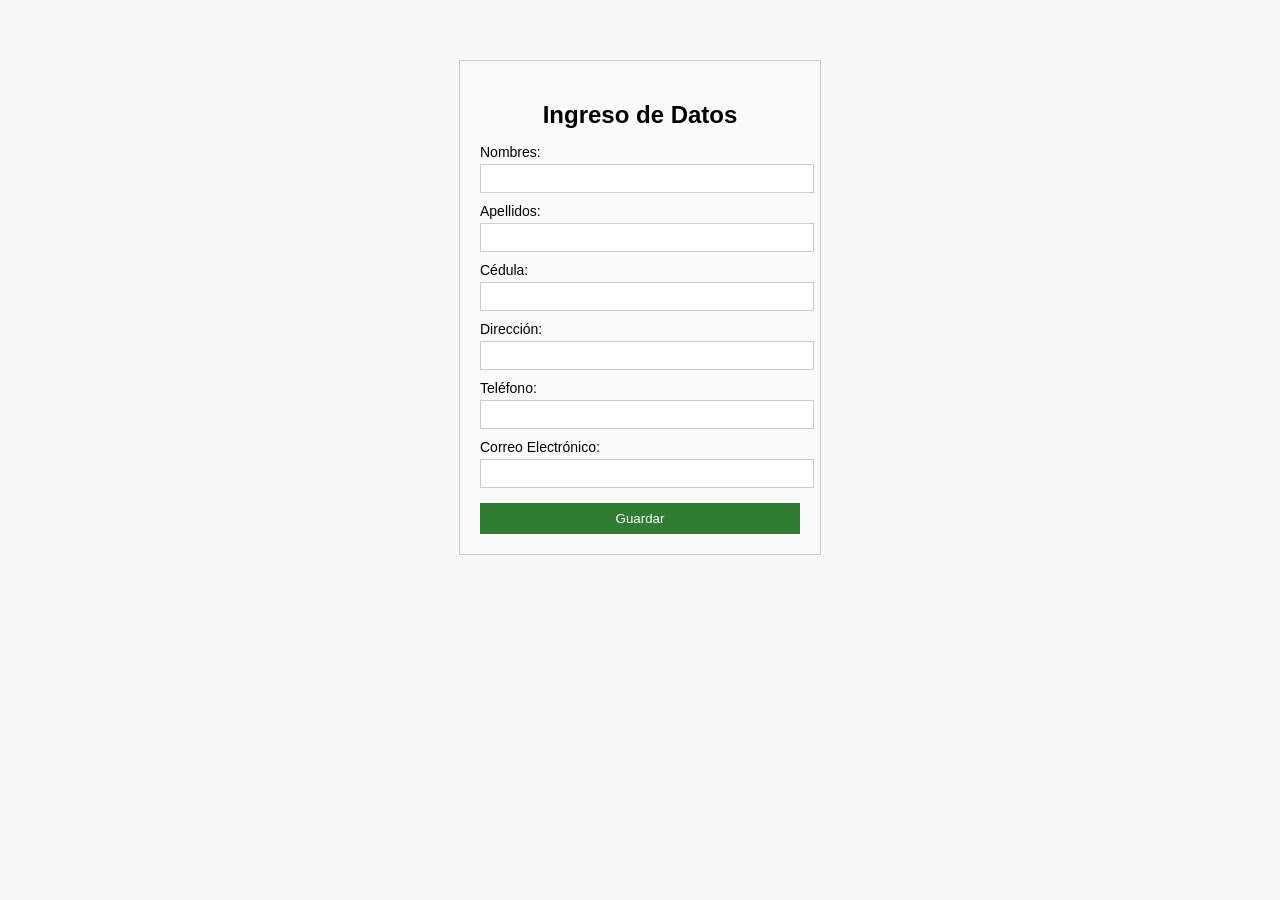
<file: Taller 3/index.html>
<!DOCTYPE html>
<html lang="es">
<head>
    <meta charset="UTF-8">
    <title>Registro de Informacion</title>
    <link rel="stylesheet" href="estilos.css">
</head>
<body>

    <div class="contenedor">
        <h2>Ingreso de Datos</h2>

        <form id="formulario">
            <label>Nombres:</label>
            <input type="text" name="nombres" required>

            <label>Apellidos:</label>
            <input type="text" name="apellidos" required>

            <label>Cédula:</label>
            <input type="text" name="cedula" maxlength="10" pattern="[0-9]{1,10}" required>

            <label>Dirección:</label>
            <input type="text" name="direccion" required>

            <label>Teléfono:</label>
            <input type="tel" name="telefono" maxlength="10" pattern="[0-9]{1,10}" required>

            <label>Correo Electrónico:</label>
            <input type="email" name="correo" required>

            <button type="submit">Guardar</button>
        </form>
    </div>

    <script>
        const form = document.getElementById("formulario");

        form.addEventListener("submit", function(e) {
            e.preventDefault(); 
            alert("Gracias por tu registro");
        });
    </script>

</body>
</html>
</file>
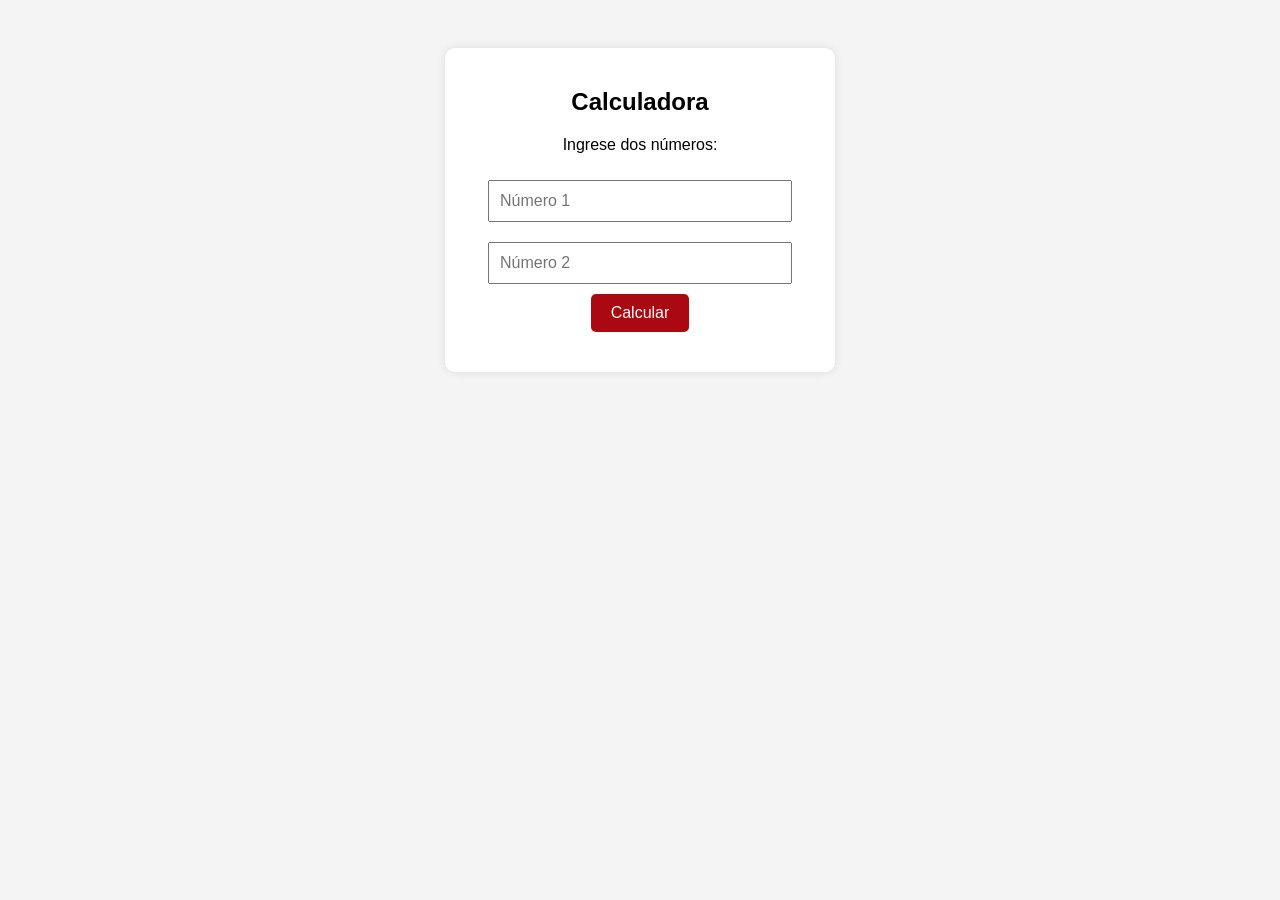
<file: Tarea 4/index.html>
<!DOCTYPE html>
<html lang="es">
<head>
    <meta charset="UTF-8">
    <title>Calculadora </title>
    <style>
        body {
            font-family: Arial, sans-serif;
            background: #f4f4f4;
            text-align: center;
            padding: 40px;
        }

        .container {
            background: white;
            padding: 20px;
            border-radius: 10px;
            width: 350px;
            margin: auto;
            box-shadow: 0 0 10px rgba(0,0,0,0.1);
        }

        input {
            width: 80%;
            padding: 10px;
            margin: 10px 0;
            font-size: 16px;
        }

        button {
            padding: 10px 20px;
            font-size: 16px;
            background: #aa0911;
            color: white;
            border: none;
            border-radius: 5px;
            cursor: pointer;
        }

        button:hover {
            background: #059b05;
        }

        .resultado {
            margin-top: 20px;
            text-: left;
        }

        .resultado p {
            background: #e9ecef;
            padding: 8px;
            border-radius: 5px;
        }
    </style>
</head>
<body>

<div class="container">
    <h2> Calculadora </h2>
    <p>Ingrese dos números:</p>

    <input type="number" id="num1" placeholder="Número 1">
    <input type="number" id="num2" placeholder="Número 2">

    <br>
    <button onclick="calcular()">Calcular</button>

    <div class="resultado" id="resultado"></div>
</div>

<script>
function calcular() {
    let num1 = parseFloat(document.getElementById("num1").value);
    let num2 = parseFloat(document.getElementById("num2").value);
    let salida = document.getElementById("resultado");

    if (isNaN(num1) || isNaN(num2)) {
        salida.innerHTML = "<p style='color:red;'>Por favor ingrese ambos números.</p>";
        return;
    }

    let resultados = "";

    for (let i = 1; i <= 5; i++) {
        let res;

        switch(i) {
            case 1:
                res = num1 + num2;
                resultados += `<p>1. Suma: ${num1} + ${num2} = ${res}</p>`;
                break;
            case 2:
                res = num1 - num2;
                resultados += `<p>2. Resta: ${num1} - ${num2} = ${res}</p>`;
                break;
            case 3:
                res = num1 * num2;
                resultados += `<p>3. Multiplicación: ${num1} * ${num2} = ${res}</p>`;
                break;
            case 4:
                if (num2 === 0) {
                    resultados += `<p>4. División: No se puede dividir entre 0</p>`;
                } else {
                    res = num1 / num2;
                    resultados += `<p>4. División: ${num1} / ${num2} = ${res}</p>`;
                }
                break;
            case 5:
                if (num2 === 0) {
                    resultados += `<p>5. Módulo: No se puede usar % con 0</p>`;
                } else {
                    res = num1 % num2;
                    resultados += `<p>5. Módulo: ${num1} % ${num2} = ${res}</p>`;
                }
                break;
        }
    }

    salida.innerHTML = resultados;
}
</script>

</body>
</html>
</file>
<file: Taller 3/estilos.css>
body {
    font-family: Arial, sans-serif;
    background-color: #f8f8f8;
}

.contenedor {
    width: 320px;
    margin: 60px auto;
    padding: 20px;
    background-color: rgb(250, 250, 250);
    border: 1px solid #ccc;
}

h2 {
    text-align: center;
    margin-bottom: 15px;
}

label {
    display: block;
    margin-top: 10px;
    font-size: 14px;
}

input {
    width: 100%;
    padding: 6px;
    margin-top: 4px;
    border: 1px solid #ccc;
}

button {
    width: 100%;
    margin-top: 15px;
    padding: 8px;
    background-color: #2e7d32;
    color: white;
    border: none;
    cursor: pointer;
}

button:hover {
    background-color: #256628;
}
</file>
